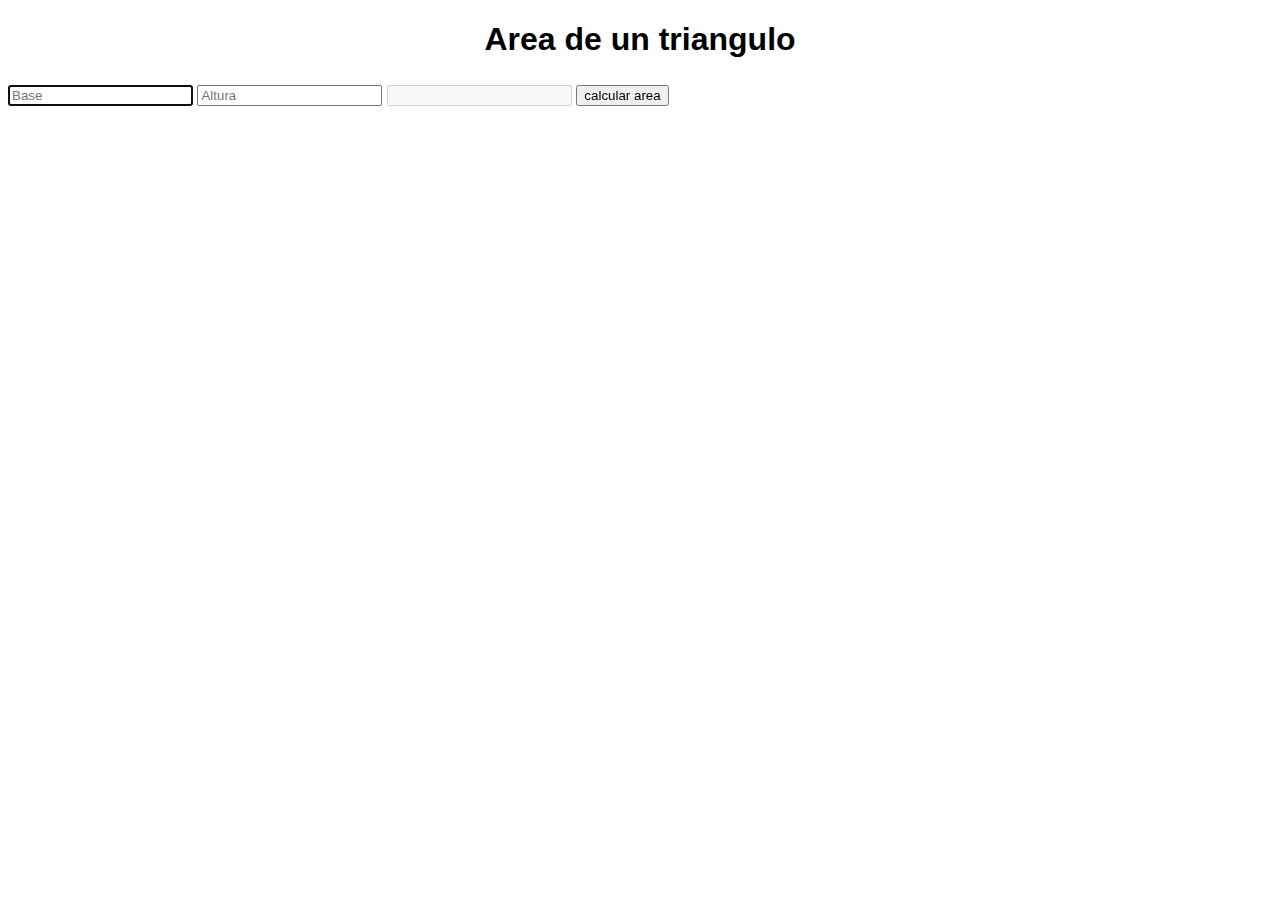
<file: index.html>
<!DOCTYPE html>
<html lang="en">
<head>
    <meta charset="UTF-8">
    <meta http-equiv="X-UA-Compatible" content="IE=edge">
    <meta name="viewport" content="width=device-width, initial-scale=1.0">
    <title>Java Script</title>
    <link rel="stylesheet" href="css/estilos.css">
    <script src="js/scrip.js" defer></script>
</head>
<body>
    <h1>Area de un triangulo</h1>
    <form action="calcular.jsp" method="post" id="formulario">
        <input type="text" name="base" id="base" placeholder="Base" autofocus>
        <input type="text" name="altura" id="altura" placeholder="Altura">
        <input type="text" name="area" id="area" readonly disabled>
        <button type="submit">calcular area</button>
    </form>
</body>
</html>
</file>
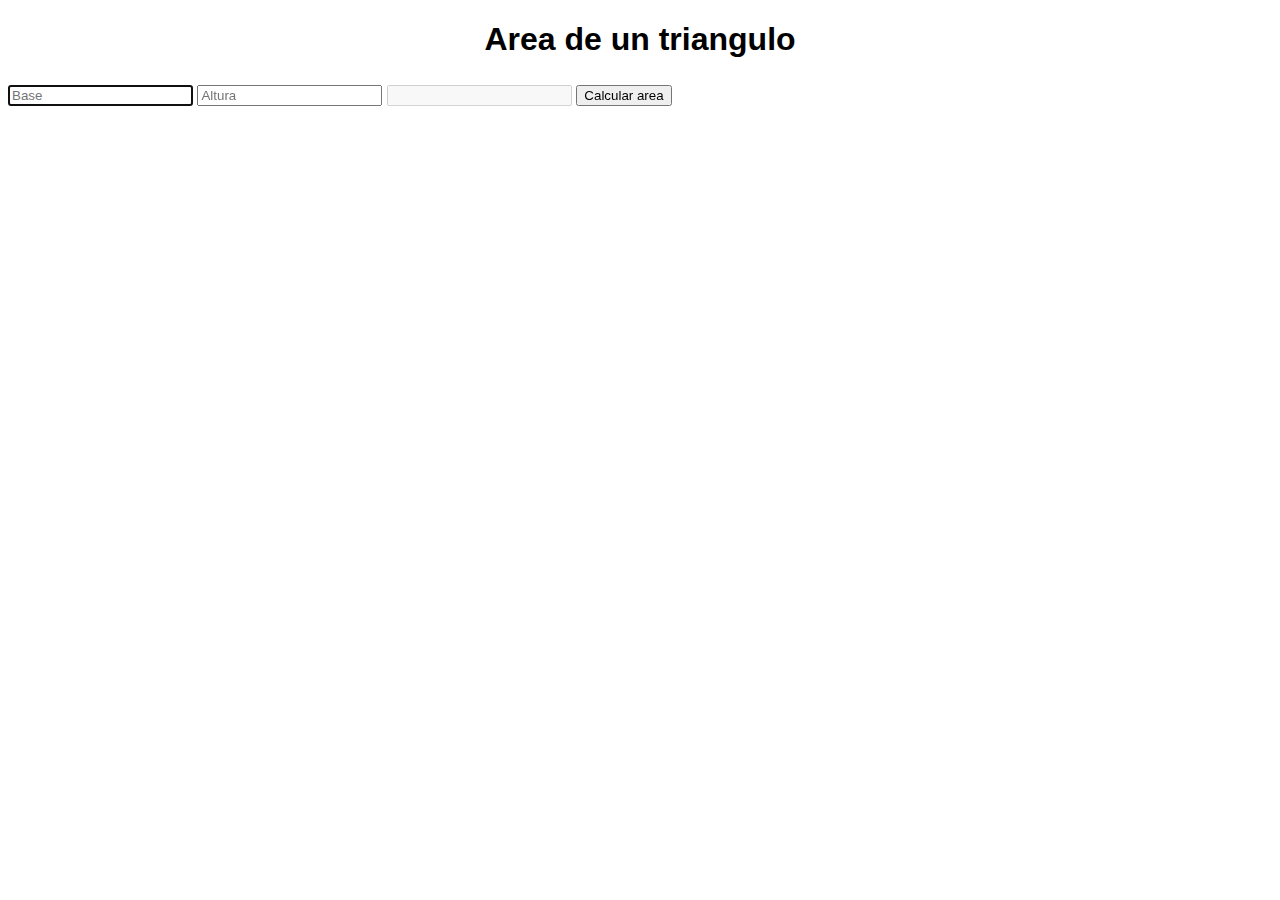
<file: formulario2.html>
<!DOCTYPE html>
<html lang="en">
<head>
    <meta charset="UTF-8">
    <meta http-equiv="X-UA-Compatible" content="IE=edge">
    <meta name="viewport" content="width=device-width, initial-scale=1.0">
    <title>Java Script</title>
    <link rel="stylesheet" href="css/estilos.css">
    <script src="js/formulario2.js" defer></script>
</head>
<body>
    <h1>Area de un triangulo</h1>

        <input type="text" name="base" id="base" placeholder="Base" autofocus>
        <input type="text" name="altura" id="altura" placeholder="Altura">
        <input type="text" name="area" id="area" readonly disabled>
        <button type="button" id="calcular">Calcular area</button>
    </form>
</body>
</html>
</file>
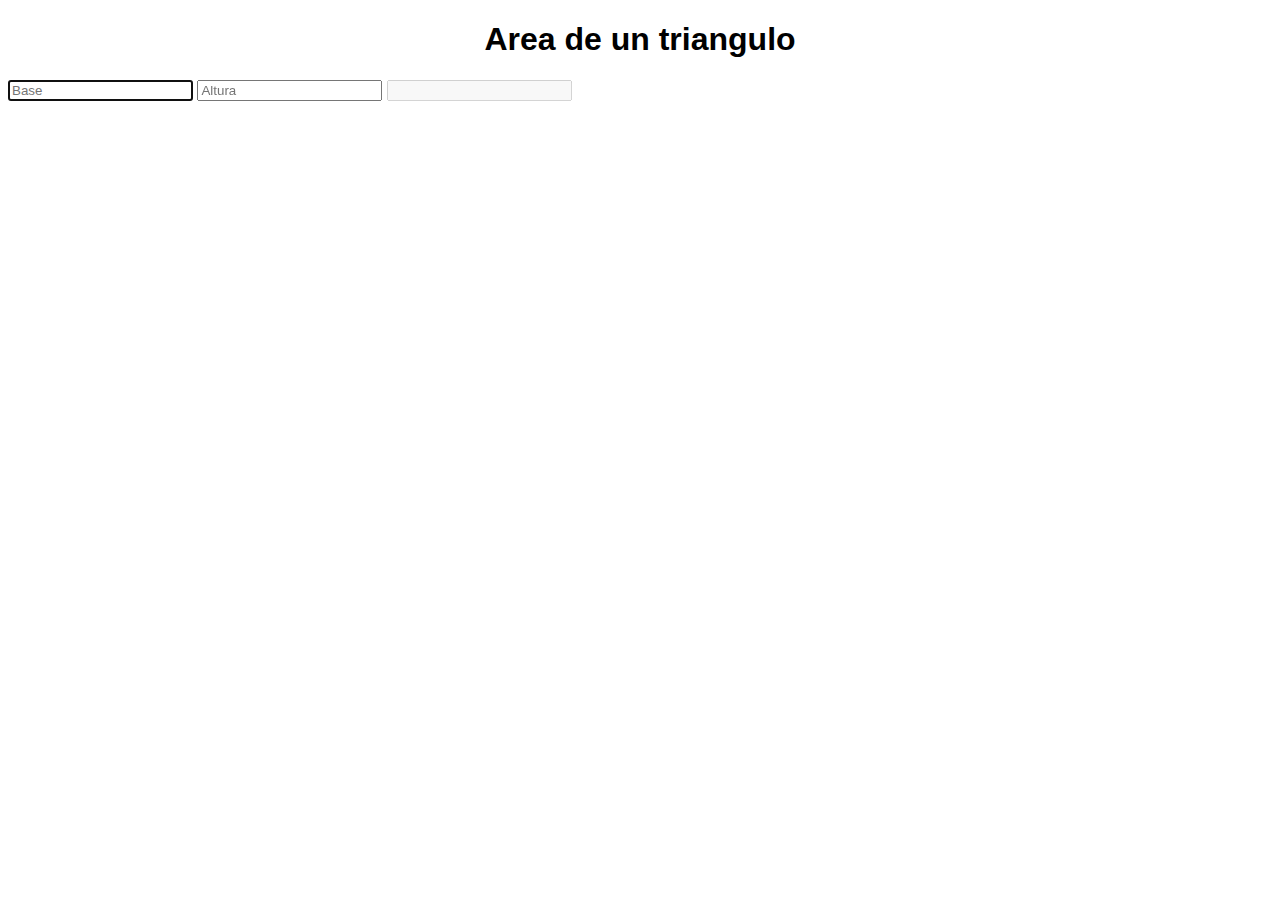
<file: formulario3.html>
<!DOCTYPE html>
<html lang="en">
<head>
    <meta charset="UTF-8">
    <meta http-equiv="X-UA-Compatible" content="IE=edge">
    <meta name="viewport" content="width=device-width, initial-scale=1.0">
    <title>Java Script</title>
    <link rel="stylesheet" href="css/estilos.css">
    <script src="js/formulario3.js" defer></script>
</head>
<body>
    <h1>Area de un triangulo</h1>

        <input type="text" name="base" id="base" placeholder="Base" autofocus>
        <input type="text" name="altura" id="altura" placeholder="Altura">
        <input type="text" name="area" id="area" readonly disabled>
        <div id="area"></div>
    </form>
</body>
</html>
</file>
<file: css/estilos.css>
body {
    font-family: Arial, sans-serif; }

h1 {
    text-align: center;}
  
div {
    margin-bottom: 10px; }
  
label {
    display: block;
    font-weight: bold;
  }
  
input[type="number"] {
    width: 100px;
  }
  
button {
    margin-top: 5px;
 }
  
#result {
    color: red;
    font-weight: bold;
 }
</file>
